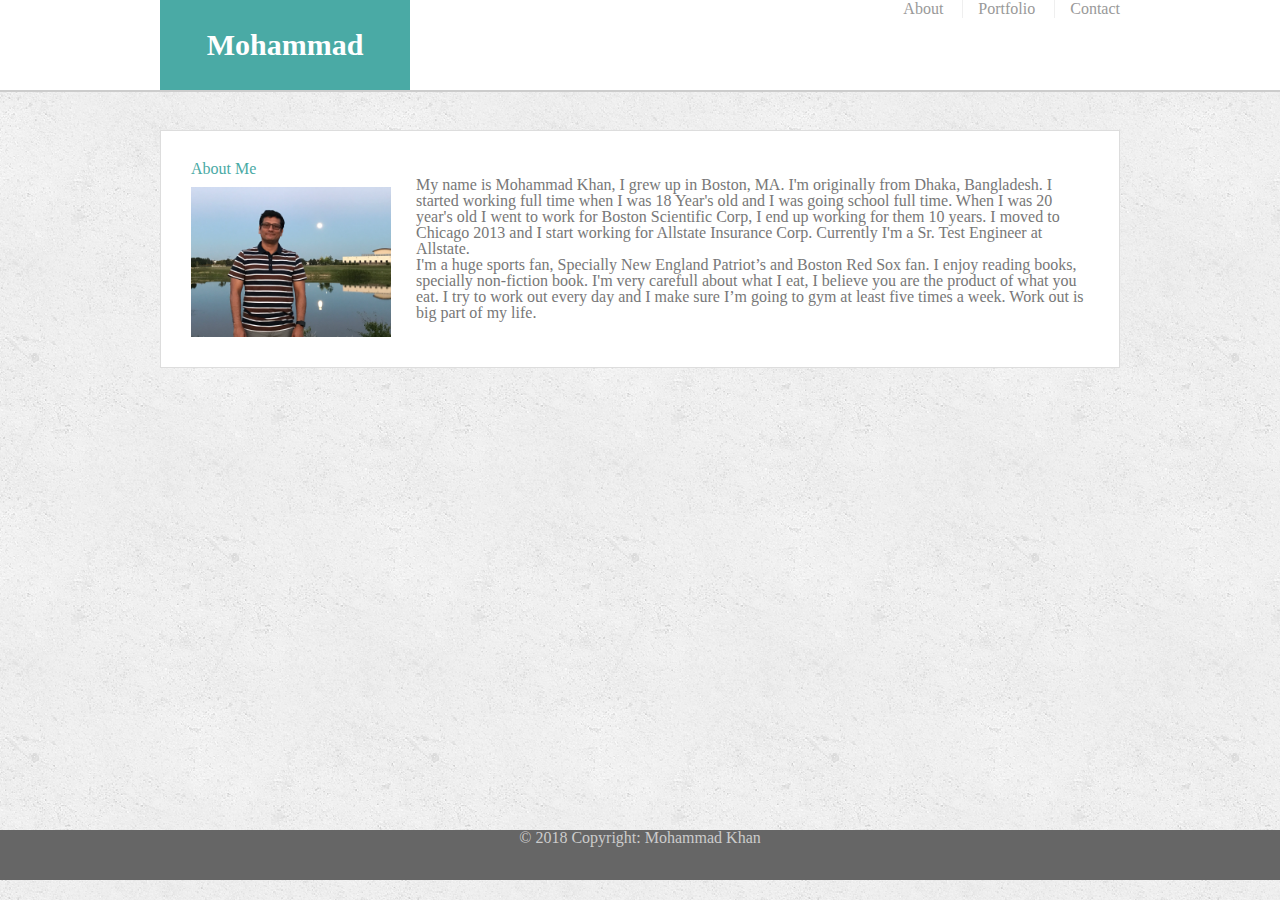
<file: index.html>
<!doctype html>
<html lang="en-us">

<head>
  <meta charset="utf-8">
  <meta name="viewport" content="width=device-width, initial-scale=1">
  <title>About | Mohammad Khan</title>
  <link rel="stylesheet" type="text/css" href="assets/css/style.css">
  <link rel="stylesheet" type="text/css" href="assets/css/reset.css">
</head>

<body>

  <header id="masthead">
    <div class="container">
      <a href="index.html" id="logo">Mohammad</a>
      <nav>
        <a href="index.html">About</a>
        <a href="portfolio.html">Portfolio</a>
        <a href="contact.html">Contact</a>
      </nav>
    </div>
  </header>

  <div id="main-container" class="container">
    <section class="main-section">
      <h1>About Me</h1>

      <img src="assets/images/IMG_0178-2.JPG" class="auth-image" alt="Mohammad Khan">

      <p>My name is Mohammad Khan, I grew up in Boston, MA. I'm originally from Dhaka, Bangladesh.
        I started working full time when I was 18 Year's old and I was going school full time. When I was 20 year's old
        I went to
        work for Boston Scientific Corp, I end up working for them 10 years. I moved to Chicago 2013 and I start
        working
        for Allstate Insurance Corp. Currently I'm a Sr. Test Engineer at Allstate.</p>

      <p>I'm a huge sports fan, Specially New England Patriot’s and Boston Red Sox fan.
        I enjoy reading books, specially non-fiction book. I'm very carefull about what I eat, I believe you are the
        product of what you eat. I try to work out every day and I make sure I’m going to gym at least five times a
        week.
        Work out is big part of my life.</p>



    </section>

  </div>

  <footer>
    <div class="container">
      © 2018 Copyright: Mohammad Khan
    </div>
  </footer>
</body>

</html>
</file>
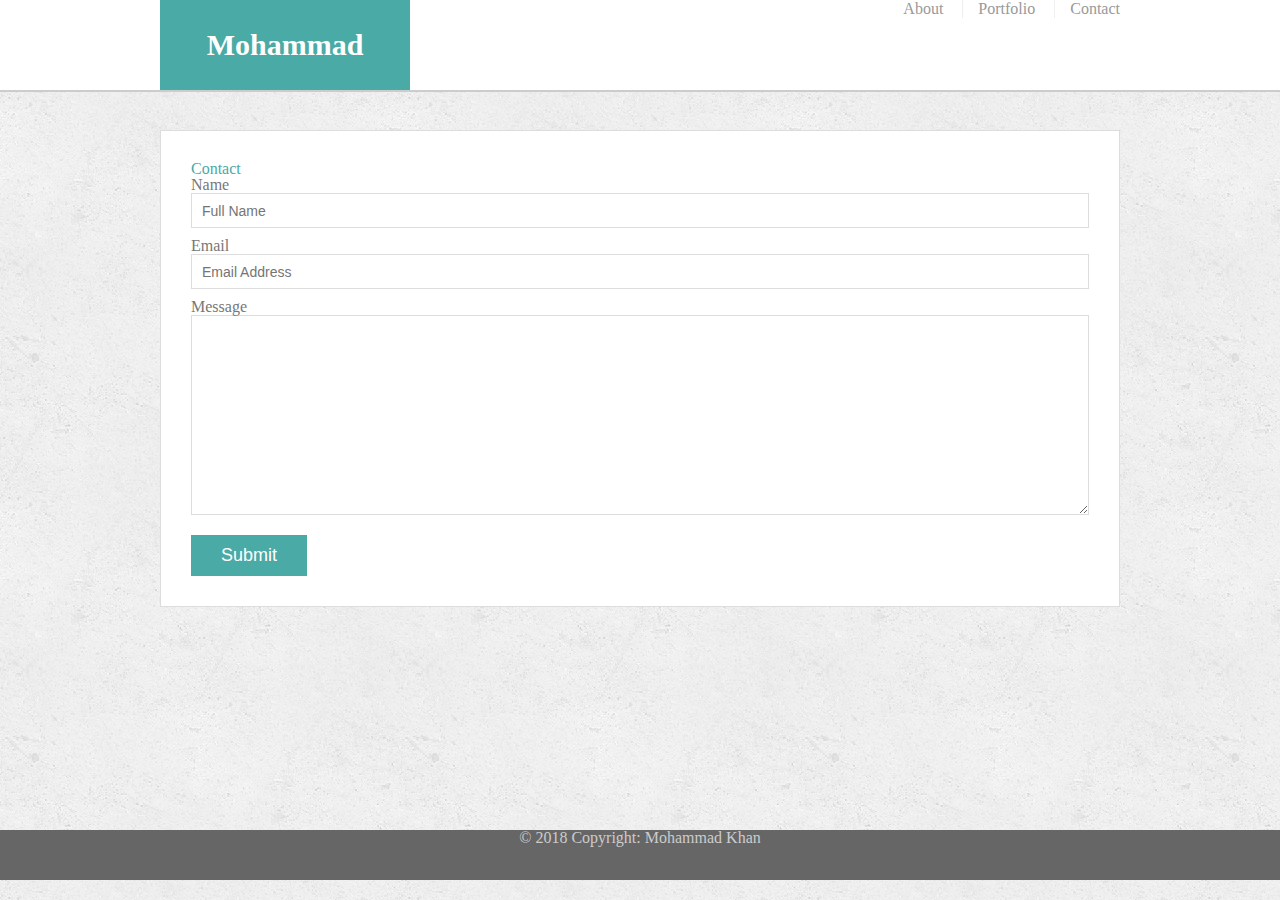
<file: contact.html>
<!doctype html>
<html lang="en-us">

<head>
  <meta charset="utf-8">
  <meta name="viewport" content="width=device-width, initial-scale=1">
  <title>About | Mohammad Khan</title>
  <link rel="stylesheet" type="text/css" href="assets/css/style.css">
  <link rel="stylesheet" type="text/css" href="assets/css/reset.css">
</head>

<body>

  <header id="masthead">
    <div class="container">
      <a href="index.html" id="logo">Mohammad</a>
      <nav>
        <a href="index.html">About</a>
        <a href="portfolio.html">Portfolio</a>
        <a href="contact.html">Contact</a>
      </nav>
    </div>
  </header>

  <div id="main-container" class="container">
      <section class="main-section">
          <h1>Contact</h1>
    
          <form id="contact-form">
            <ul>
              <li>
                <label for="name">Name</label>
                <input type="text" id="name" name="name" placeholder="Full Name" required="required">
              </li>
              <li>
                <label for="email">Email</label>
                <input type="email" id="email" name="email" placeholder="Email Address" required="required">
              </li>
              <li>
                <label for="message">Message</label>
                <textarea id="message" name="message" required="required"></textarea>
              </li>
            </ul>
            <input type="submit">
          </form>
    
        </section>
  </div>

  <footer>
    <div class="container">
      © 2018 Copyright: Mohammad Khan
    </div>
  </footer>
</body>

</html>
</file>
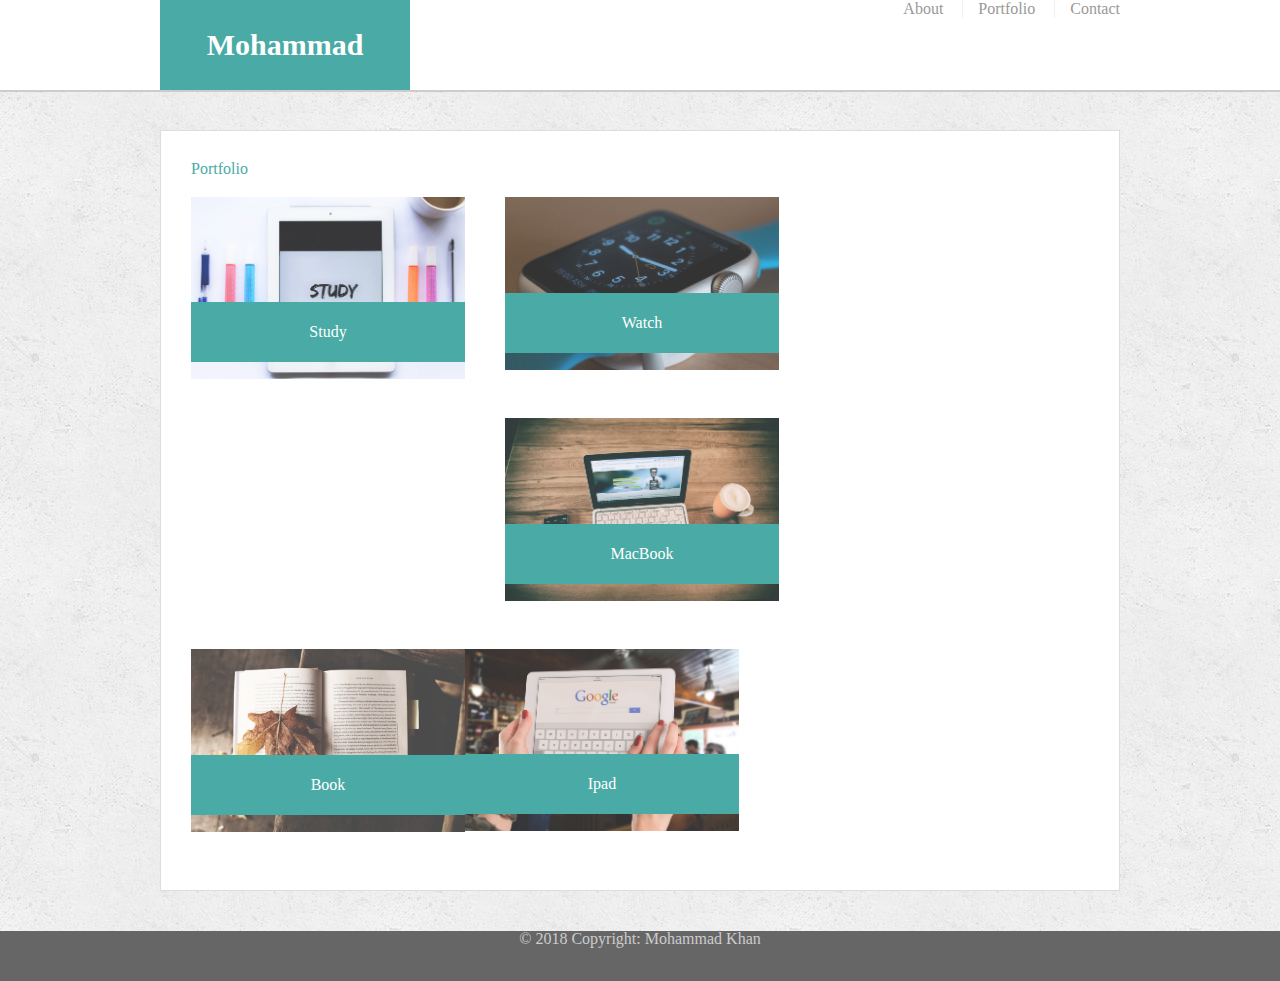
<file: portfolio.html>
<!doctype html>
<html lang="en-us">

<head>
  <meta charset="utf-8">
  <meta name="viewport" content="width=device-width, initial-scale=1">
  <title>About | Mohammad Khan</title>
  <link rel="stylesheet" type="text/css" href="assets/css/style.css">
  <link rel="stylesheet" type="text/css" href="assets/css/reset.css">
</head>

<body>

  <header id="masthead">
    <div class="container">
      <a href="index.html" id="logo">Mohammad</a>
      <nav>
        <a href="index.html">About</a>
        <a href="portfolio.html">Portfolio</a>
        <a href="contact.html">Contact</a>
      </nav>
    </div>
  </header>

  <div id="main-container" class="container">
      <section class="main-section gallery">
          <h1>Portfolio</h1>
    
          <div class="work">
            <img src="assets/images/pexels-photo-1081204.jpeg" alt="Study">
    
            <h3>Study</h3>
          </div>
          <div class="work">
            <img src="assets/images/pexels-photo-277406.jpeg" alt="Apple Watch">
    
            <h3>Watch</h3>
          </div>
          <div class="work">
            <img src="assets/images/pexels-photo-433313.jpeg" alt="Apple Laptop">
    
            <h3>MacBook</h3>
          </div>
          <div class="work">
            <img src="assets/images/photo-1490633874781-1c63cc424610.jpeg" alt="Redding Book">
    
            <h3>Book</h3>
          </div>
          <div class="work">
            <img src="assets/images/bar-local-cong-ireland-38286.jpeg" alt="Ipad">
    
            <h3>Ipad</h3>
          </div>
    
        </section>

  </div>

  <footer>
    <div class="container">
      © 2018 Copyright: Mohammad Khan
    </div>
  </footer>
</body>

</html>
</file>
<file: assets/css/style.css>
body {
  font-family: Arial, "Helvetica Neue", Helvetica, sans-serif;
  font-size: 18px;
  line-height: 34px;
  color: #777777;
  background: url("../images/concrete_seamless.png");
}

* {
  box-sizing: border-box;
}

/* general */

.container {
  width: 100%;
  max-width: 960px;
  margin: 0 auto;
  clear: both;
}

h1,
h2,
h3,
p {
  margin-bottom: 20px;
}

p:last-child {
  margin-bottom: 0;
}

h1,
h2,
h3 {
  font-family: Georgia, Times, "Times New Roman", serif;
  font-weight: 700;
  color: #4aaaa5;
}

h1 {
  padding-bottom: 20px;
  font-size: 30px;
  line-height: 49px;
  border-bottom: 3px solid #dddddd;
}

h2,
h3 {
  font-size: 22px;
}

/* header */

#masthead {
  position: fixed;
  z-index: 99;
  width: 100%;
  margin: 0 0 30px;
  overflow: auto;
  color: #ffffff;
  background: #ffffff;
  border-bottom: 2px solid #cccccc;
}

#logo {
  float: left;
  width: 250px;
  height: 90px;
  font-family: Georgia, Times, "Times New Roman", serif;
  font-size: 30px;
  font-weight: 700;
  line-height: 90px;
  color: #ffffff;
  text-align: center;
  text-decoration: none;
  background: #4aaaa5;
}

nav {
  float: right;
  margin-top: 25px;
}

nav a {
  display: inline-block;
  padding-left: 15px;
  margin-left: 15px;
  line-height: 18px;
  color: #999;
  text-decoration: none;
  border-left: 1px solid #efefef;
}

nav a:first-child {
  border-left: 0 none;
}

/* footer */

footer {
  padding: 30px 0;
  clear: both;
  font-size: 12px;
  color: #ffffff;
  color: #cccccc;
  text-align: center;
  background: #666666;
  border-top: 8px solid #4aaaa5;
  height: 50px;
}

h3, h2 {
  padding-bottom: 20px;
  margin-bottom: 15px;
  line-height: 22px;
  border-bottom: 2px solid #eeeeee;
}

/* main */

#main-container {
  padding-top: 130px;
  min-height: calc(100vh - 70px);
}

.main-section {
  float: left;
  width: 100%;
  max-width: 960px;
  padding: 30px;
  margin: 0 0 40px;
  background: #ffffff;
  border: 1px solid #dddddd;
}

/* portfolio page */

.work {
  position: relative;
  float: left;
  width: 274px;
  margin: 20px 0 25px;
  overflow: auto;
}

.work:nth-child(even) {
  margin-right: 40px;
}

.work img {
  width: 100%;
  border: 0 none;
  opacity: 0.8;
}

.work h3 {
  position: absolute;
  bottom: 20px;
  width: 100%;
  padding: 15px;
  margin-bottom: 0;
  font-weight: 300;
  line-height: 30px;
  color: #ffffff;
  text-align: center;
  background: #4aaaa5;
  border-bottom: 0;
}

.auth-image {
  float: left;
  width: 200px;
  height: auto;
  margin-top: 10px;
  margin-right: 25px;
}

/* contact page */

#contact-form ul {
  margin-bottom: 20px;
}

#contact-form li {
  margin-bottom: 10px;
}

label,
input[type=text],
input[type=email],
textarea {
  display: block;
  width: 100%;
}

input[type=text],
input[type=email],
textarea {
  height: 35px;
  padding: 0 10px;
  font-size: 14px;
  border: 1px solid #dddddd;
}

textarea {
  height: 200px;
}

input[type=submit] {
  padding: 10px 30px;
  font-size: 18px;
  color: #ffffff;
  cursor: pointer;
  background: #4aaaa5;
  border: 0 none;
}

/* Media queries begin */

/* When the screen reaches a width lower than 980px */

@media screen and (max-width: 980px) {

  .container {
    width: 980px;
  }

  /* main content width */
  .main-section {
    width: 66%;
  }

  /* portfolio images + captions resized */
  .work {
    width: 45%;
  }

}

/* When the screen reaches a width lower than 768px  */

@media screen and (max-width: 768px) {

  .container {
    width: 700px;
  }

  /* main content width */
  .main-section {
    width: 100%;
  }

  }

/* When the screen reaches a width lower than 640px  */

@media screen and (max-width: 640px) {

  body {
    margin: 0;
  }

  .container {
    width: 640px;
  }

  /*header is no longer fixed or "sticky"  */
   #masthead {
    position: static;
    margin: 0;
    overflow: hidden;
  }

  /* "your name" resized to fill entire top section */
  #logo {
    width: 100%;
    height: 100%;
    padding: 10px;
    margin: 0 0 15px;
  }

  /* content section minimized to fit in viewport */
  #main-container {
    padding-top: 5%;
    width: 90%;
  }

  /* nav bar links moved below the name */
  nav {
    float: none;
    text-align: center;
    padding: 15px 0;
    margin: 0;
  }

  /* resize the main bio pic */
  .auth-image {
    float: none;
    width: 100%;
  }

  /* re-position and resize the portfolio images */
  .work {
    float: none;
    width: 100%;
  }


}
</file>
